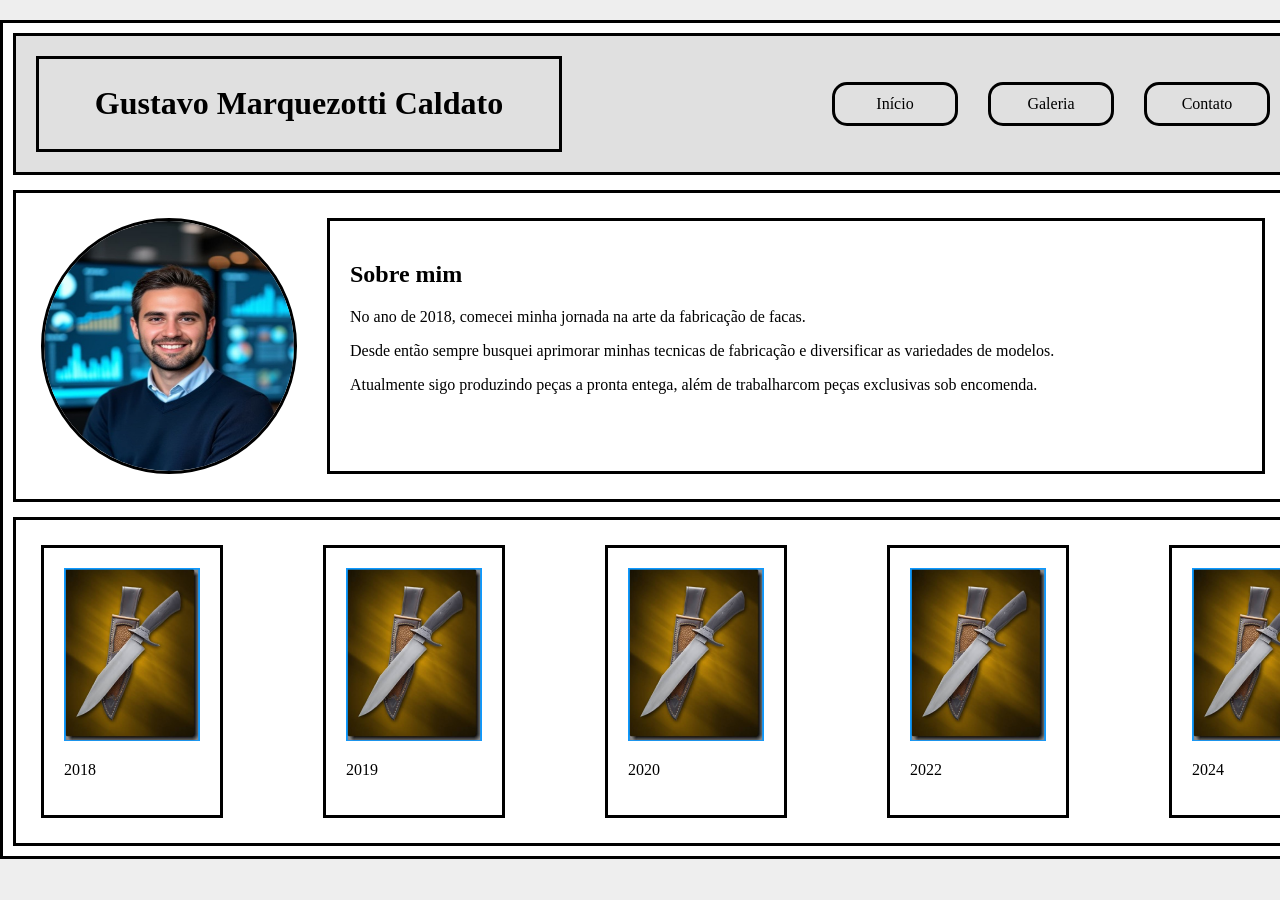
<file: index.html>
<!DOCTYPE html>
<html lang="pt-BR">
  <head>
    <meta charset="UTF-8" />
    <meta name="viewport" content="width=device-width, initial-scale=1.0" />
    <title>Exemplo de Página</title>
    <link rel="stylesheet" href="style.css" />
  </head>
  <body>
    <div class="container">
      <!-- CABEÇALHO -->
      <header>
        <div id ="inicio" class="logo">
         <h1>Gustavo Marquezotti Caldato</h1>
        </div>
        <nav>
          <a href="index.html"> Início </a>
          <a href="#projetos"> Galeria </a>
          <a href="contato.html"> Contato </a>
        </nav>
      </header>
      <!-- CONTEÚDO PRINCIPAL -->
      <main>
        <!-- PERFIL -->
        <container id="cards">
          <div class="perfil">
            <div class="foto">
              <img src="./img/perfil.jpg" alt="perfil" />
            </div>
          </div>
        </container>
        <!-- CARDS -->
        <div class="cards">
          <section class="card">
            <h2>Sobre mim</h2>
            <p>No ano de 2018, comecei minha jornada na arte da fabricação de facas.</p> 
            <p>Desde então sempre busquei aprimorar minhas tecnicas de fabricação e diversificar as variedades de modelos.</p>
            <P>Atualmente sigo produzindo peças a pronta entega, além de trabalharcom peças exclusivas sob encomenda.</P>
          </section>
        </div>
      </main>
      <!-- RODAPÉ -->
      <main>
        <!-- CARDS -->
        <div id="projetos" class="cards">
          <section class="card">
            <img src="./fts/bowir.png" alt="bowie" />
            <p>2018 </p>
          </section>
          <section class="card">
            <img src="./fts/bowir.png" alt="bowie" />
            <p>2019 </p>
          </section>
          <section class="card">
            <img src="./fts/bowir.png" alt="bowie" />
            <p>2020 </p>
          </section>
          <section class="card">
            <img src="./fts/bowir.png" alt="bowie" />
            <p>2022 </p>
          </section>
          <section class="card">
            <img src="./fts/bowir.png" alt="bowie" />
            <p>2024 </p>
          </section>
          <section class="card">
            <img src="./fts/bowir.png" alt="bowie" />
            <p>2026 </p>
          </section>
        </div>
      </main>
      <!--footer id="contato">
        <h2>Informações</h2>
        <p>E-mail: exemplo@email.com</p>
        <p>Telefone: (46) 99999-9999</p>
      </footer-->
    </div>
  </body>
</html>
</file>
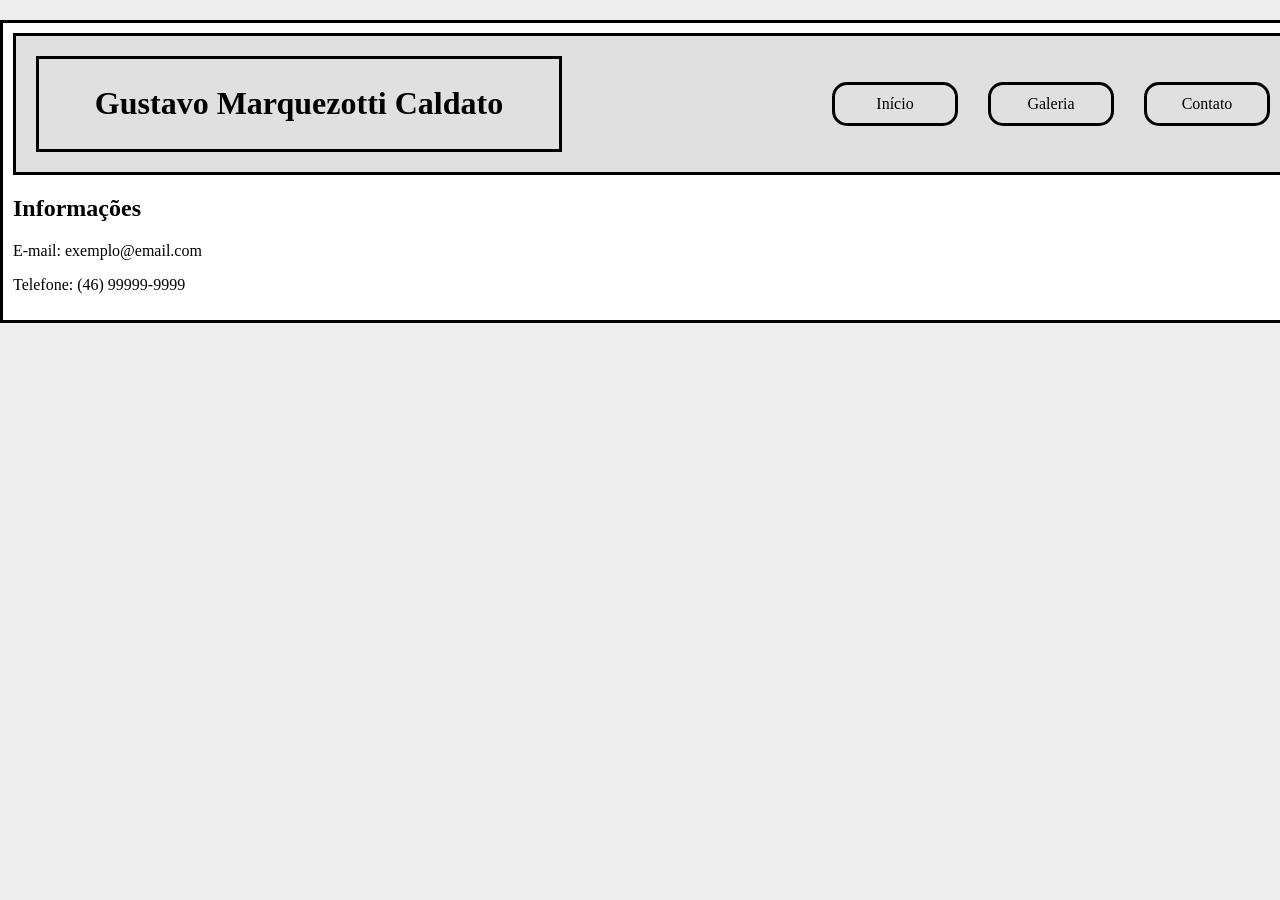
<file: contato.html>
<html lang="pt-BR">
  <head>
    <meta charset="UTF-8" />
    <meta name="viewport" content="width=device-width, initial-scale=1.0" />
    <title>Exemplo de Página</title>
    <link rel="stylesheet" href="style.css" />
  </head>
 <body>
    <div class="container">
      <!-- CABEÇALHO -->
        <header>
                <div id ="inicio" class="logo">
                 <h1>Gustavo Marquezotti Caldato</h1>
                </div>
                <nav>
                 <a href="index.html"> Início </a>
                 <a href="galeria.html"> Galeria </a>
                 <a href="contato.html"> Contato </a>
                </nav>
        </header>
        <div id="contato">
              <h2>Informações</h2>
        <p>E-mail: exemplo@email.com</p>
        <p>Telefone: (46) 99999-9999</p>    
        </div>
 </body>
</html>
</file>
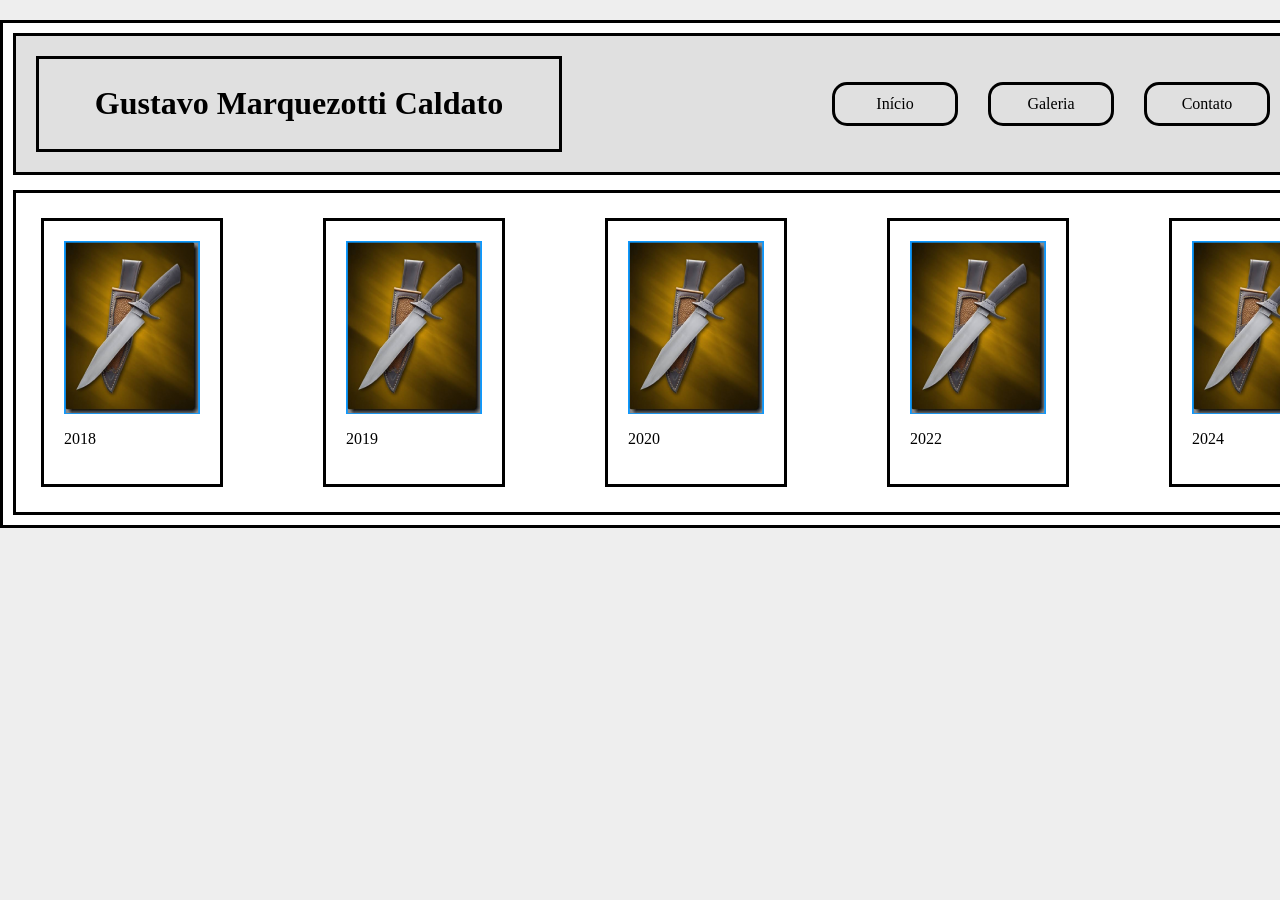
<file: galeria.html>
<html lang="pt-BR">
  <head>
    <meta charset="UTF-8" />
    <meta name="viewport" content="width=device-width, initial-scale=1.0" />
    <title>Exemplo de Página</title>
    <link rel="stylesheet" href="style.css" />
  </head>
  <body>
    <div class="container">
      <!-- CABEÇALHO -->
      <header>
        <div id="inicio" class="logo">
          <h1>Gustavo Marquezotti Caldato</h1>
        </div>
        <nav>
          <a href="index.html"> Início </a>
          <a href="galeria.html"> Galeria </a>
          <a href="contato.html"> Contato </a>
        </nav>
      </header>
      <main>
        <!-- CARDS -->
        <nav>
          <div class="cards">
            <section  href= "contato.html" class="card">
              <img src="./fts/bowir.png" alt="bowie" />
              <p>2018</p>
            </section>
            <section class="card">
              <img src="./fts/bowir.png" alt="bowie" />
              <p>2019</p>
            </section>
            <section class="card">
              <img src="./fts/bowir.png" alt="bowie" />
              <p>2020</p>
            </section>
            <section class="card">
              <img src="./fts/bowir.png" alt="bowie" />
              <p>2022</p>
            </section>
            <section class="card">
              <img src="./fts/bowir.png" alt="bowie" />
              <p>2024</p>
            </section>
            <section class="card">
              <img src="./fts/bowir.png" alt="bowie" />
              <p>2026</p>
            </section>
          </div>
        </nav>
      </main>
    </div>
  </body>
</html>
</file>
<file: style.css>
/* CONFIGURAÇÃO GERAL */
body {
    margin: 0;
    font-family:
        Comic Sans MS;
    background-color:
        #eeeeee;
}

/* CONTAINER PRINCIPAL */
.container {
    width: 100%;
    max-width: 1860px;
    margin: 20px auto;
    padding: 10px;
    border: 3px solid rgb(0, 0, 0);
    background-color: white;
}

/* CABEÇALHO */
header {
    display: flex;
    justify-content: space-between;
    align-items: center;
    padding: 20px;
    border: 3px solid black;
    background-color: rgb(224, 224, 224);
}

/* LOGO */
.logo {
    width: 500px;
    padding: 5px 10px;
    text-align: center;
    border: 3px solid rgb(0, 0, 0);
    border-radius: 0px;
}

/* NAVEGAÇÃO */
nav {
    display: flex;
    gap: 30px;
}

nav a {
    width: 100px;
    padding: 10px;
    text-align: center;
    text-decoration: none;
    color: black;
    border: 3px solid black;
    border-radius: 15px;
}

/* CONTEÚDO PRINCIPAL */
main {
    display: flex;
    flex-direction: row;
    gap: 30px;
    margin-top: 15px;
    padding: 25px;
    border: 3px solid black;
}

/* PERFIL */

.perfil {
    width: 100%;
    display: flex;
    justify-content: center;
    align-items: center;
}

.foto {
    width: 250px;
    height: 250px;
    display: flex;
    justify-content: center;
    align-items: center;
    border: 3px solid black;
    border-radius: 50%;

}

.foto img {
    width: 100%;
    height: 100%;
    border-radius: 50%;

}

/* ÁREA DOS CARDS */
.cards {
    width: 100%;
    display: flex;
    flex-direction: row;
    gap: 100px;

}

/* CARD */
.card {
    width: 100%;
    min-height: 150px;
    padding: 20px;
    border: 3px solid rgb(0, 0, 0);
    gap: 100px;
}
.bowie {
    justify-content: center;
    align-items: center;
}

/* RODAPÉ */
footer {
    margin-top: 15px;
    padding: 25px;
    min-height: 100px;
    border: 3px solid black;
}
</file>
